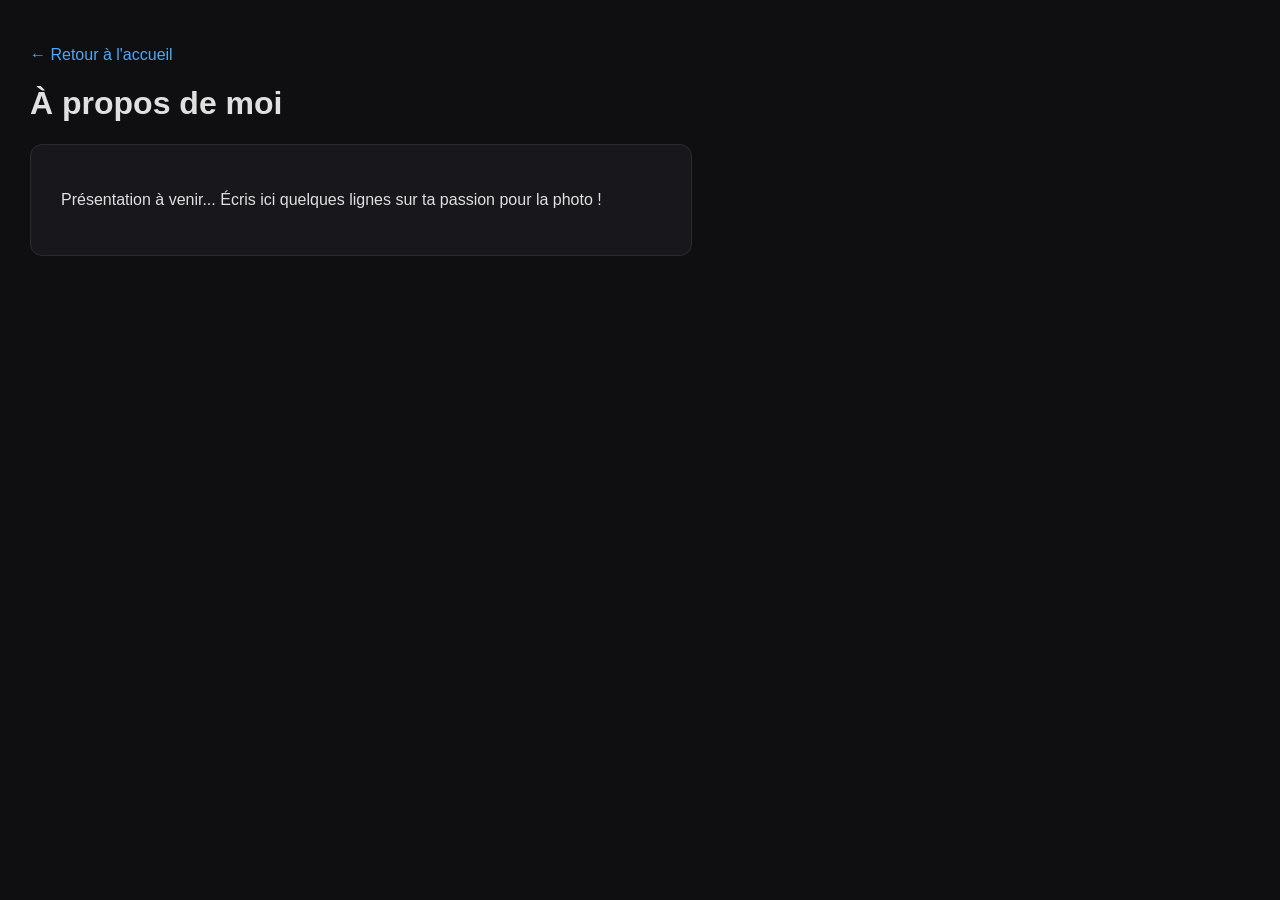
<file: about.html>
<!DOCTYPE html>
<html lang="fr">
<head>
    <meta charset="UTF-8">
    <meta name="viewport" content="width=device-width, initial-scale=1.0">
    <title>À propos - Portfolio by NS</title>
    <link rel="stylesheet" href="css/style.css">
</head>
<body>

    <header>
        <p><a href="index.html">← Retour à l'accueil</a></p>
        <h1>À propos de moi</h1>
    </header>

    <main class="info-page">
        <p>Présentation à venir... Écris ici quelques lignes sur ta passion pour la photo !</p>
    </main>

</body>
</html>
</file>
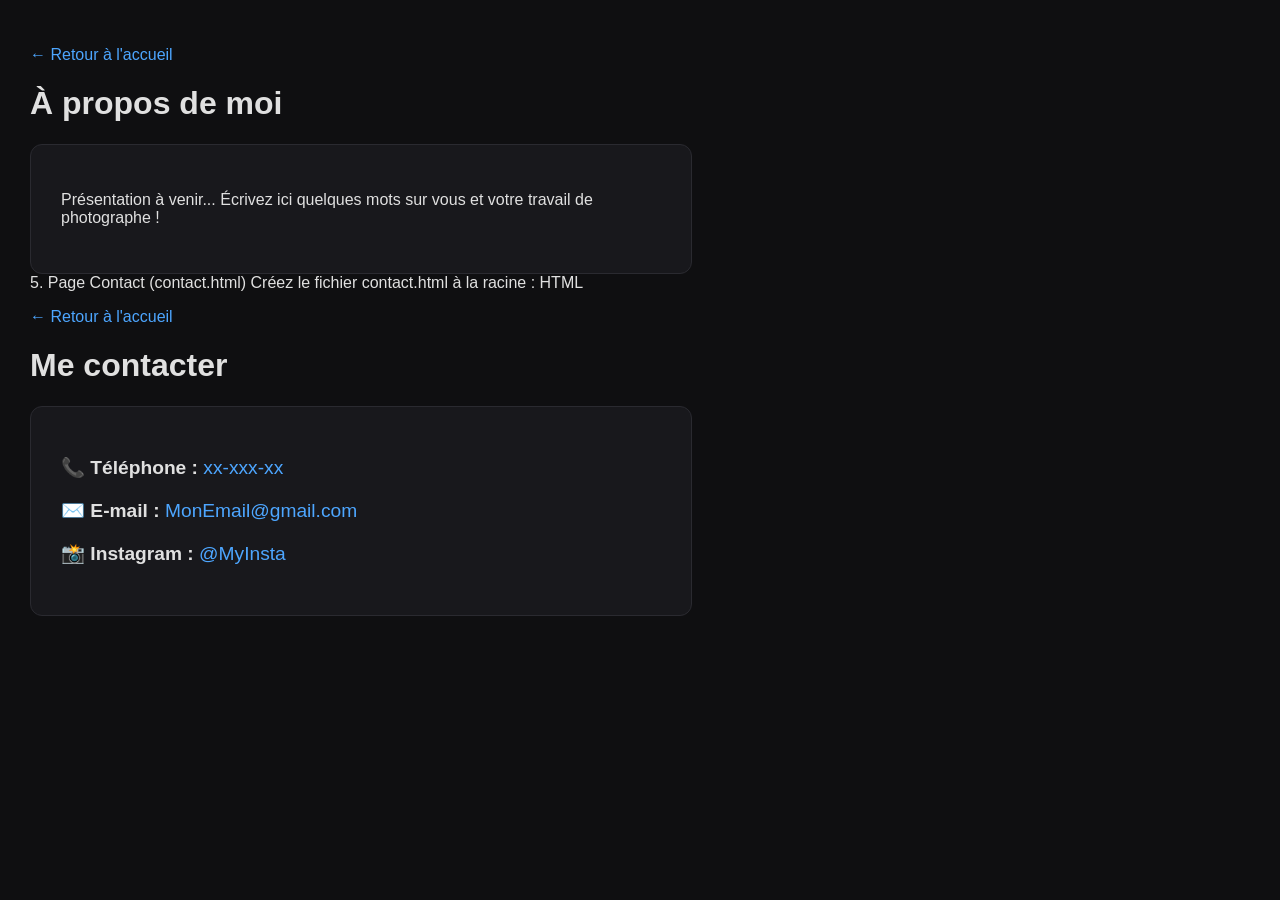
<file: contact.html>
<!DOCTYPE html>
<html lang="fr">
<head>
    <meta charset="UTF-8">
    <meta name="viewport" content="width=device-width, initial-scale=1.0">
    <title>À propos - Portfolio by NS</title>
    <link rel="stylesheet" href="css/style.css">
</head>
<body>

    <header>
        <p><a href="index.html">← Retour à l'accueil</a></p>
        <h1>À propos de moi</h1>
    </header>

    <main class="info-page">
        <p>Présentation à venir... Écrivez ici quelques mots sur vous et votre travail de photographe !</p>
    </main>

</body>
</html>
5. Page Contact (contact.html)
Créez le fichier contact.html à la racine :

HTML
<!DOCTYPE html>
<html lang="fr">
<head>
    <meta charset="UTF-8">
    <meta name="viewport" content="width=device-width, initial-scale=1.0">
    <title>Me contacter - Portfolio by NS</title>
    <link rel="stylesheet" href="css/style.css">
</head>
<body>

    <header>
        <p><a href="index.html">← Retour à l'accueil</a></p>
        <h1>Me contacter</h1>
    </header>

    <main class="info-page">
        <ul class="contact-list">
            <li><strong>📞 Téléphone :</strong> <a href="tel:xx-xxx-xx">xx-xxx-xx</a></li>
            <li><strong>✉️ E-mail :</strong> <a href="mailto:MonEmail@gmail.com">MonEmail@gmail.com</a></li>
            <li><strong>📸 Instagram :</strong> <a href="https://instagram.com/MyInsta" target="_blank">@MyInsta</a></li>
        </ul>
    </main>

</body>
</html>
</file>
<file: css/style.css>
*/* Style général */
body {
    font-family: 'Segoe UI', Tahoma, Geneva, Verdana, sans-serif;
    background-color: #0f0f11;
    color: #e0e0e0;
    margin: 0;
    padding: 30px;
}

a {
    color: #4da6ff;
    text-decoration: none;
}

a:hover {
    text-decoration: underline;
}

/* Page d'accueil */
.landing-page {
    display: flex;
    justify-content: center;
    align-items: center;
    min-height: 90vh;
    padding: 20px;
}

.cover-container {
    text-align: center;
    max-width: 900px;
}

.cover-container h1 {
    font-size: 2.5rem;
    margin-bottom: 40px;
}

/* Menu des 3 rubriques sur l'accueil */
.home-menu {
    display: flex;
    gap: 20px;
    justify-content: center;
    flex-wrap: wrap;
}

.menu-card {
    background: #18181c;
    border: 1px solid #2a2a30;
    border-radius: 12px;
    padding: 30px 20px;
    width: 220px;
    color: #ffffff;
    transition: transform 0.2s, border-color 0.2s;
}

.menu-card:hover {
    transform: translateY(-5px);
    border-color: #4da6ff;
    text-decoration: none;
}

.logo-icon {
    font-size: 2.5rem;
    margin-bottom: 10px;
}

.menu-card h2 {
    font-size: 1.3rem;
    margin: 10px 0 5px 0;
}

.menu-card p {
    font-size: 0.9rem;
    color: #aaa;
    margin: 0;
}

/* Pages de contenu (Contact & À propos) */
.info-page {
    background: #18181c;
    border: 1px solid #2a2a30;
    border-radius: 12px;
    padding: 30px;
    max-width: 600px;
    margin-top: 20px;
}

.contact-list {
    list-style: none;
    padding: 0;
    font-size: 1.2rem;
}

.contact-list li {
    margin-bottom: 20px;
}
/* Animation tourne-page pour les transitions */
body {
    perspective: 1200px; /* Donne l'effet de profondeur 3D */
    overflow-x: hidden;
}

/* Classe appliquée lors du chargement de la page */
.page-turn-enter {
    animation: turnIn 0.6s cubic-bezier(0.4, 0, 0.2, 1) forwards;
    transform-origin: left center;
}

/* Classe appliquée juste avant de quitter la page */
.page-turn-exit {
    animation: turnOut 0.6s cubic-bezier(0.4, 0, 0.2, 1) forwards;
    transform-origin: left center;
}

@keyframes turnIn {
    from {
        opacity: 0;
        transform: rotateY(-90deg);
    }
    to {
        opacity: 1;
        transform: rotateY(0deg);
    }
}

@keyframes turnOut {
    from {
        opacity: 1;
        transform: rotateY(0deg);
    }
    to {
        opacity: 0;
        transform: rotateY(-90deg);
    }
}
</file>
